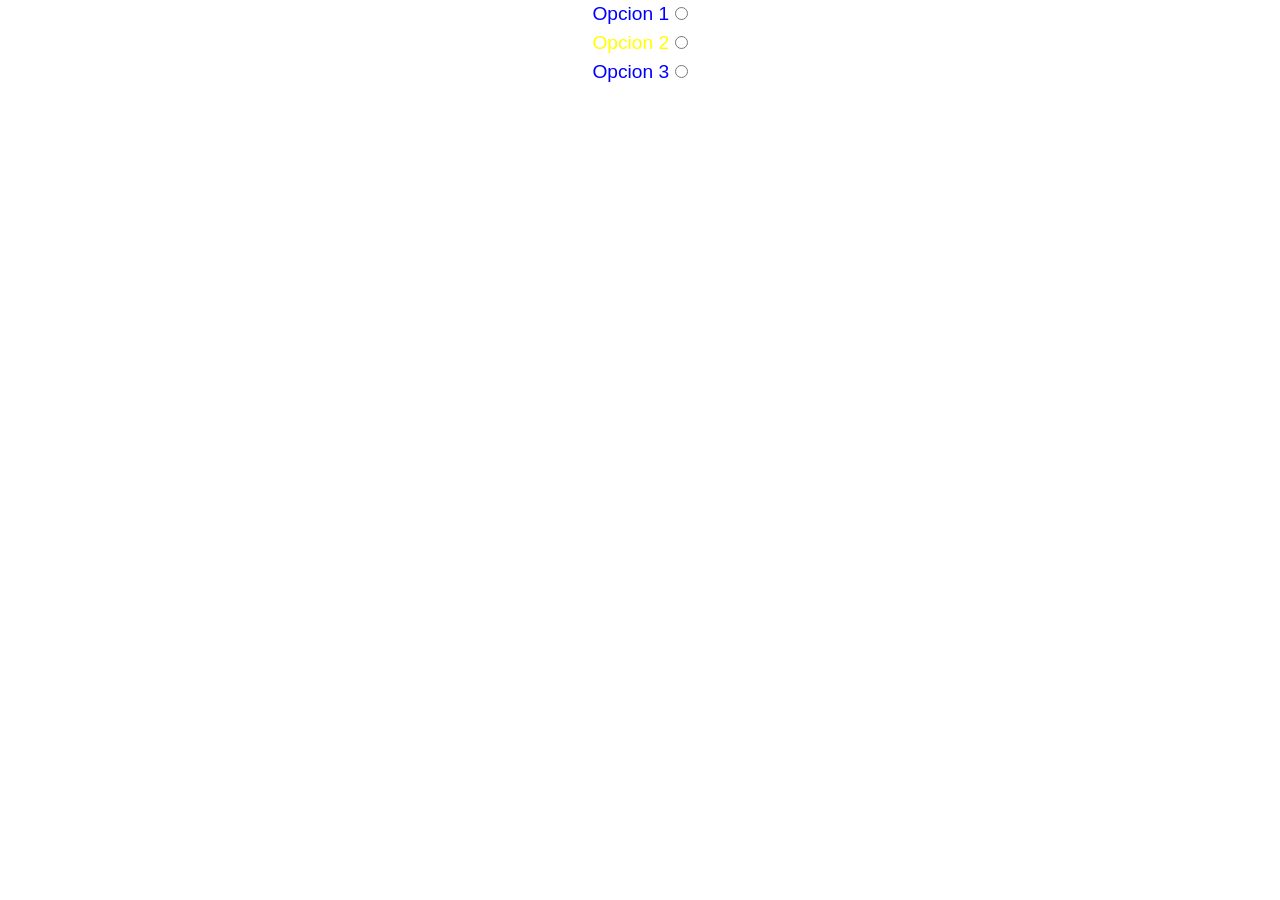
<file: punto10/index.html>
<!DOCTYPE html>
<html lang="en">
<head>
    <meta charset="UTF-8">
    <meta name="viewport" content="width=device-width, initial-scale=1.0">
    <title>Document</title>
    <link rel="stylesheet" type="text/css" href="../punto10/estilo.css">
    <link rel="stylesheet" href="https://stackpath.bootstrapcdn.com/bootstrap/4.5.0/css/bootstrap.min.css">
</head>
<body>
  
    <div class="container radioBtns">
       Opcion 1
       <input type="radio" onclick="opciones('1')" id="radioBtn_1"><br>        
       <font color="yellow">Opcion 2</font>
        <input type="radio" onclick="opciones('2')" id="radioBtn_2"><br>
       Opcion 3  
        <input type="radio" onclick="opciones('3')" id="radioBtn_3"><br>
    </div>
    <div class="parrafos">
        <p id="parrafo_1" class="oculto">Este es el parrafo de la opcion 1</p>
        <p id="parrafo_2" class="oculto"><font color="yellow">Este es el parrafo de la opcion 2</font></p>
        <p id="parrafo_3" class="oculto">Este es el parrafo de la opcion 3</p>
    </div>

    <script src="script.js"></script>
</body>
</html>
</file>
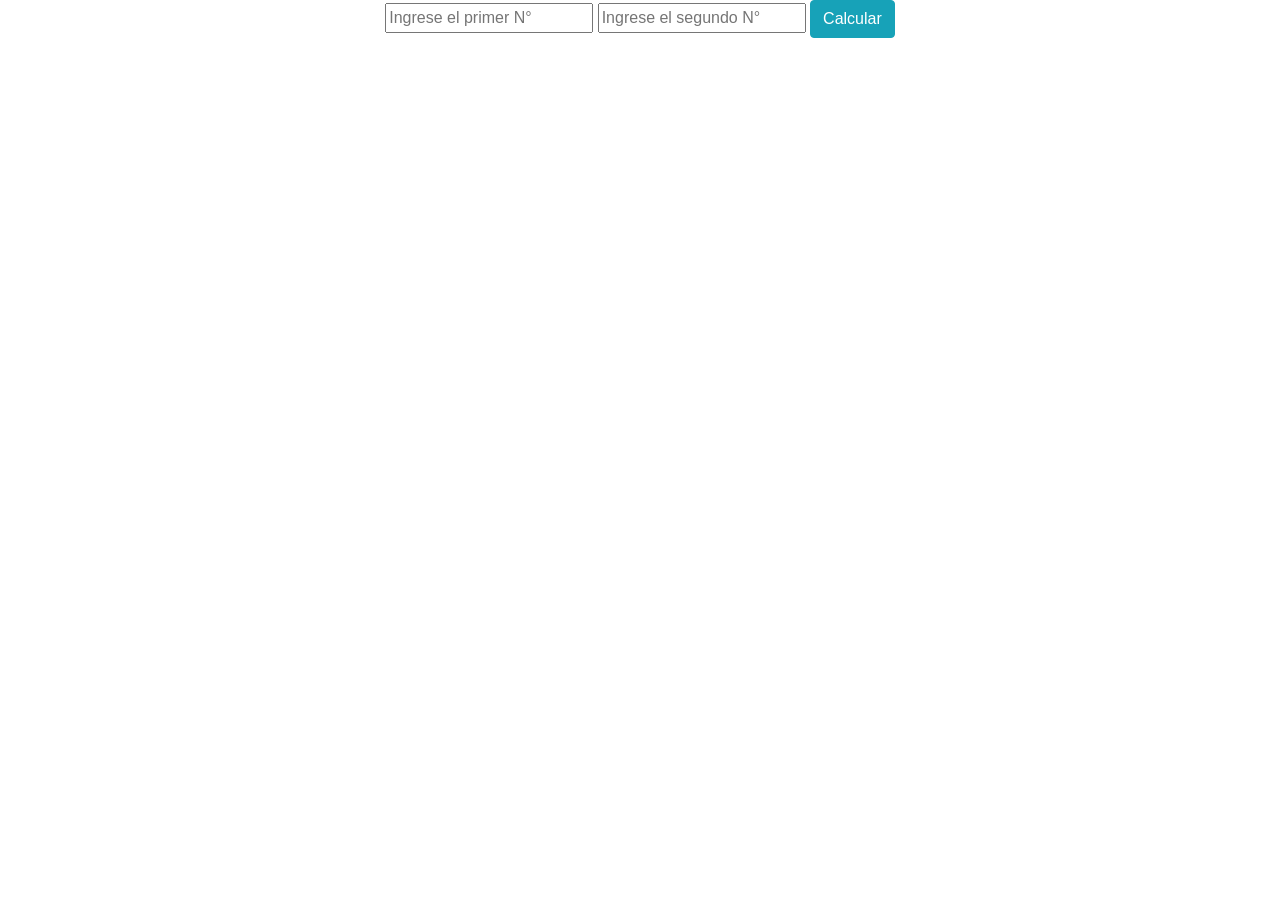
<file: punto2/index.html>
<!DOCTYPE html>
<html lang="en">
<head>
    <meta charset="UTF-8">
    <meta name="viewport" content="width=device-width, initial-scale=1.0">
    <title>Document</title>
   
    <link rel="stylesheet" href="https://stackpath.bootstrapcdn.com/bootstrap/4.5.0/css/bootstrap.min.css" integrity="sha384-9aIt2nRpC12Uk9gS9baDl411NQApFmC26EwAOH8WgZl5MYYxFfc+NcPb1dKGj7Sk" crossorigin="anonymous">

</head>
<body>
    
<div class="container" style="text-align: center;">
    <input type="number" placeholder="Ingrese el primer N°" id="numero1">
    <input type="number" placeholder="Ingrese el segundo N°" id="numero2">
    <button class="btn btn-info" onclick="sumarValores()">Calcular</button>
</div>



    <script src="script.js"></script>
</body>
</html>
</file>
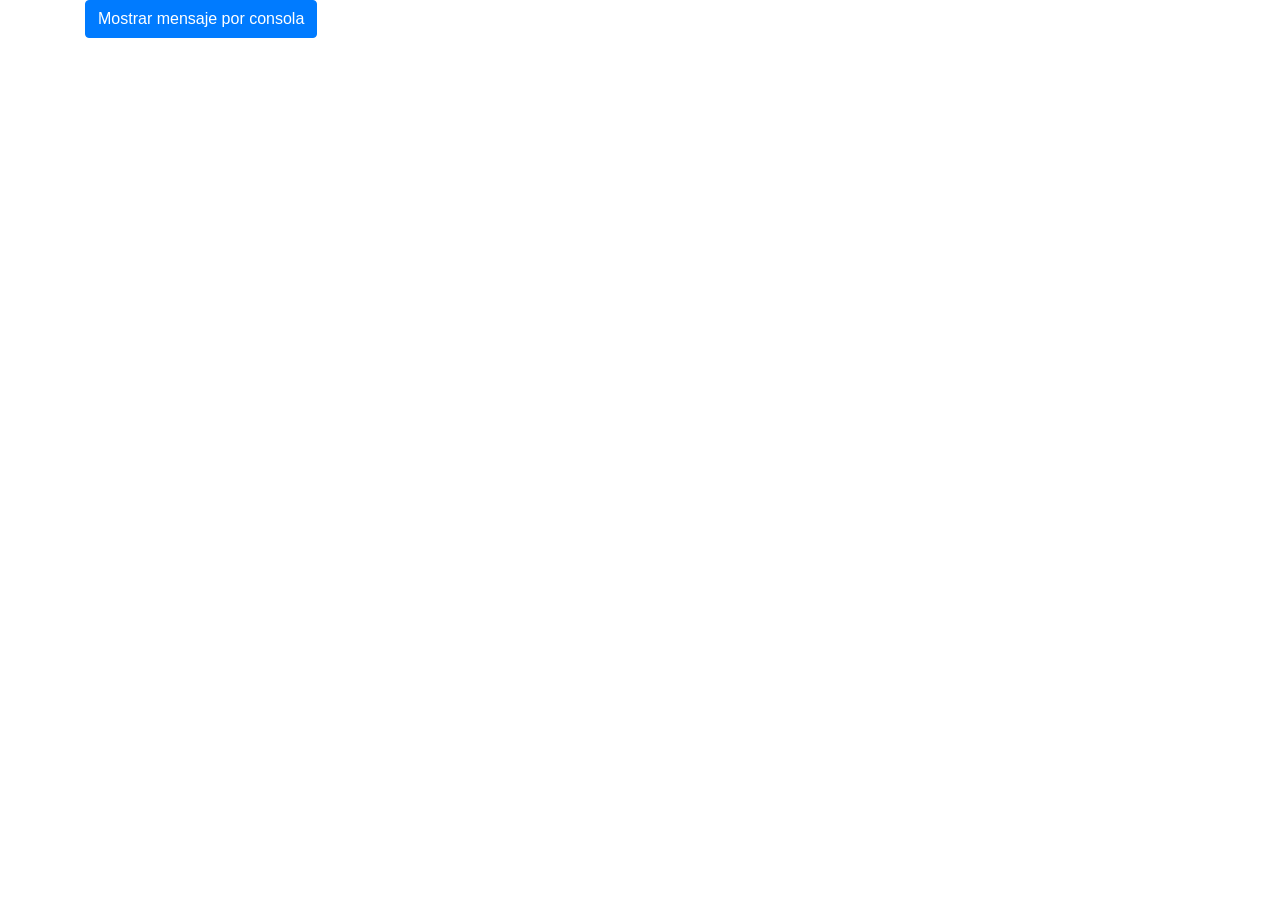
<file: punto3/index.html>
<!DOCTYPE html>
<html lang="en">
<head>
    <meta charset="UTF-8">
    <meta name="viewport" content="width=device-width, initial-scale=1.0">
    <title>Document</title>
    <link rel="stylesheet" href="https://stackpath.bootstrapcdn.com/bootstrap/4.5.0/css/bootstrap.min.css" integrity="sha384-9aIt2nRpC12Uk9gS9baDl411NQApFmC26EwAOH8WgZl5MYYxFfc+NcPb1dKGj7Sk" crossorigin="anonymous">

</head>
<body>
    
<div class="container">   
    <button class="btn btn-primary"  onclick="mostrarMensaje()">Mostrar mensaje por consola</button>
</div>



    <script src="script.js"></script>
</body>
</html>
</file>
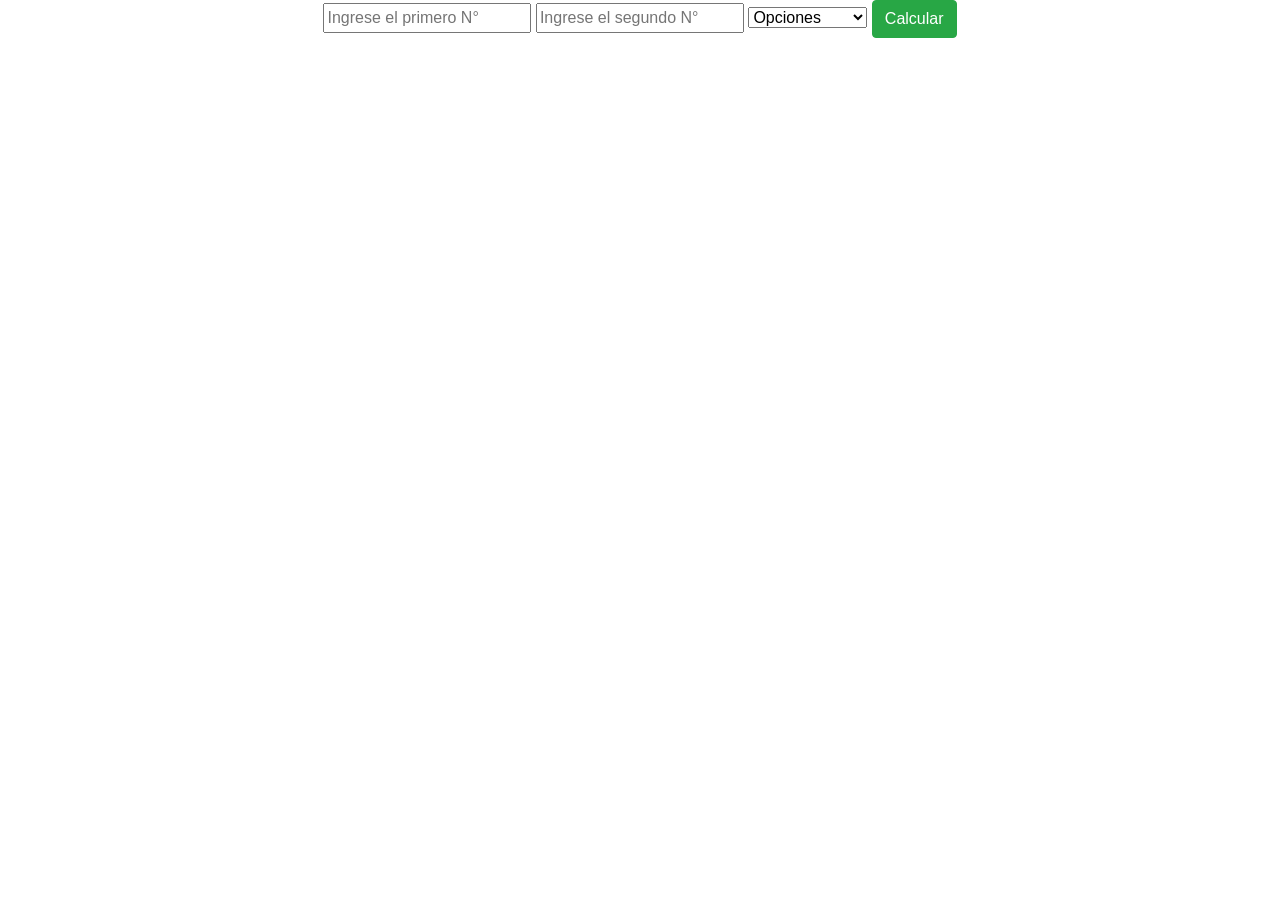
<file: punto5/index.html>
<!DOCTYPE html>
<html lang="en">
<head>
    <meta charset="UTF-8">
    <meta name="viewport" content="width=device-width, initial-scale=1.0">
    <link rel="stylesheet" href="https://stackpath.bootstrapcdn.com/bootstrap/4.5.0/css/bootstrap.min.css" integrity="sha384-9aIt2nRpC12Uk9gS9baDl411NQApFmC26EwAOH8WgZl5MYYxFfc+NcPb1dKGj7Sk" crossorigin="anonymous">
        <title>Document</title>
</head>
<body>
    
 <div class="container" style="text-align:center">
    <input type="number" placeholder="Ingrese el primero N°" required id="num1">
    <input type="number" placeholder="Ingrese el segundo N°" required id="num2">
    <select name="operacion" id="operacion">
        <option >Opciones</option>
        <option >Suma</option>
        <option >Resta</option>
        <option >Multiplicacion</option>
        <option >Division</option>
    </select>
    <button class="btn btn-success" onclick="calcularOperacion()">Calcular</button>
</div>

    <script src="script.js"></script>
</body>
</html>
</file>
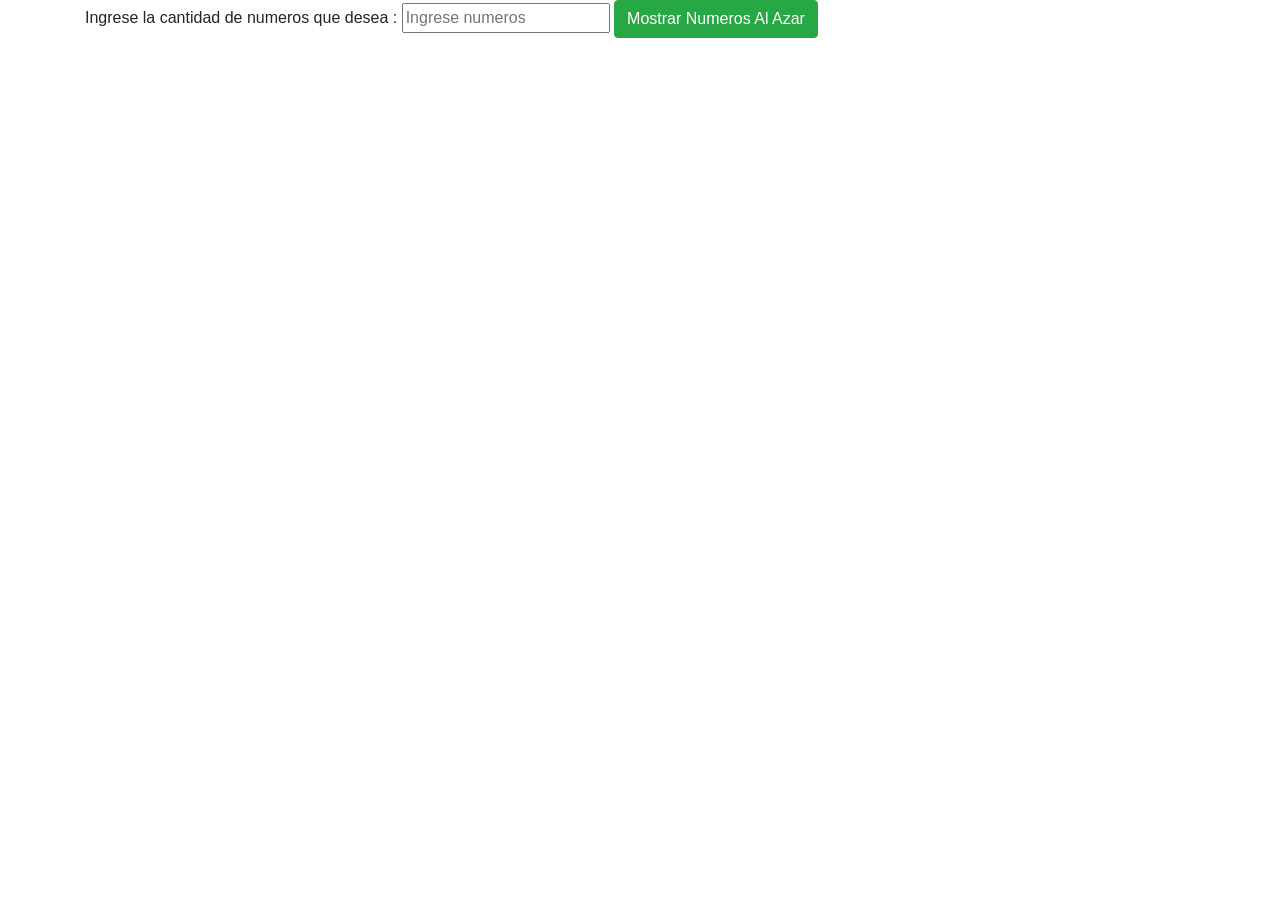
<file: punto6/index.html>
<!DOCTYPE html>
<html lang="en">
<head>
    <meta charset="UTF-8">
    <meta name="viewport" content="width=device-width, initial-scale=1.0">
    <title>Document</title>
    <link rel="stylesheet" href="https://stackpath.bootstrapcdn.com/bootstrap/4.5.0/css/bootstrap.min.css" integrity="sha384-9aIt2nRpC12Uk9gS9baDl411NQApFmC26EwAOH8WgZl5MYYxFfc+NcPb1dKGj7Sk" crossorigin="anonymous">
</head>
<body>
    
<div id="mostrar"></div>
<div class="container">
Ingrese la cantidad de numeros que desea : <input type="number" placeholder="Ingrese numeros" id="cantidad">
<button class="btn btn-success" onclick="numerosAlAzar()">Mostrar Numeros Al Azar</button>
</div>

    <script src="script.js"></script>
</body>
</html>
</file>
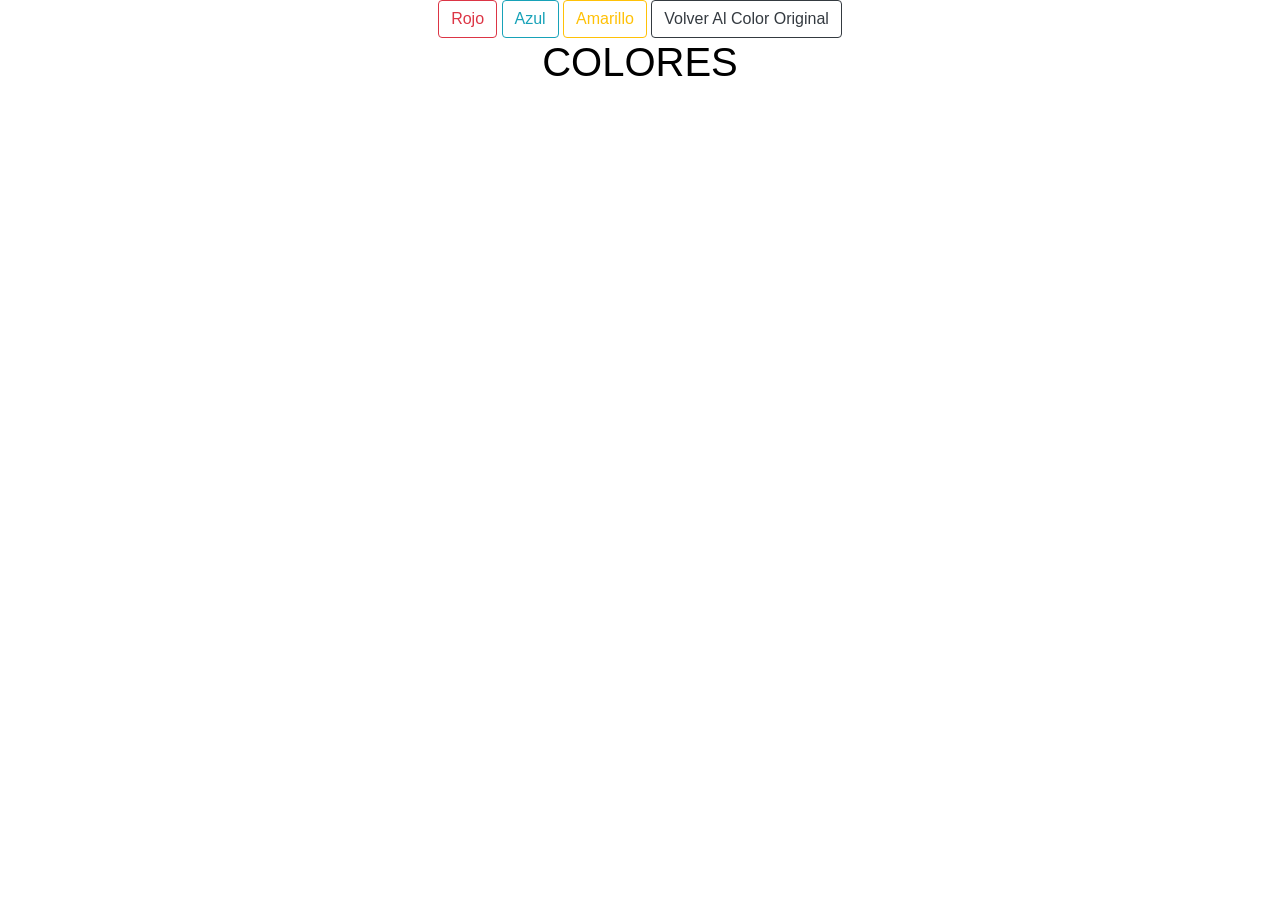
<file: punto7/index.html>
<!DOCTYPE html>
<html lang="en">
<head>
    <meta charset="UTF-8">
    <meta name="viewport" content="width=device-width, initial-scale=1.0">
    <title>Document</title>
    <link rel="stylesheet" href="https://stackpath.bootstrapcdn.com/bootstrap/4.5.0/css/bootstrap.min.css" integrity="sha384-9aIt2nRpC12Uk9gS9baDl411NQApFmC26EwAOH8WgZl5MYYxFfc+NcPb1dKGj7Sk" crossorigin="anonymous">
    <link rel="stylesheet" type="text/css" href="../punto7/estilo.css">
</head>
<body>
    
<div class="botones">
    <button class="btn btn-outline-danger" onclick="cambiarColor('r')">Rojo</button>
    <button class="btn btn-outline-info" onclick="cambiarColor('b')">Azul</button>
    <button class="btn btn-outline-warning" onclick="cambiarColor('y')">Amarillo</button>
    <button class="btn btn-outline-dark" onclick="cambiarColor('n')">Volver Al Color Original</button>
</div>

<div class="textoPlano" id="textoColores">
    <h1>COLORES</h1>
</div>

    <script src="script.js"></script>
</body>
</html>
</file>
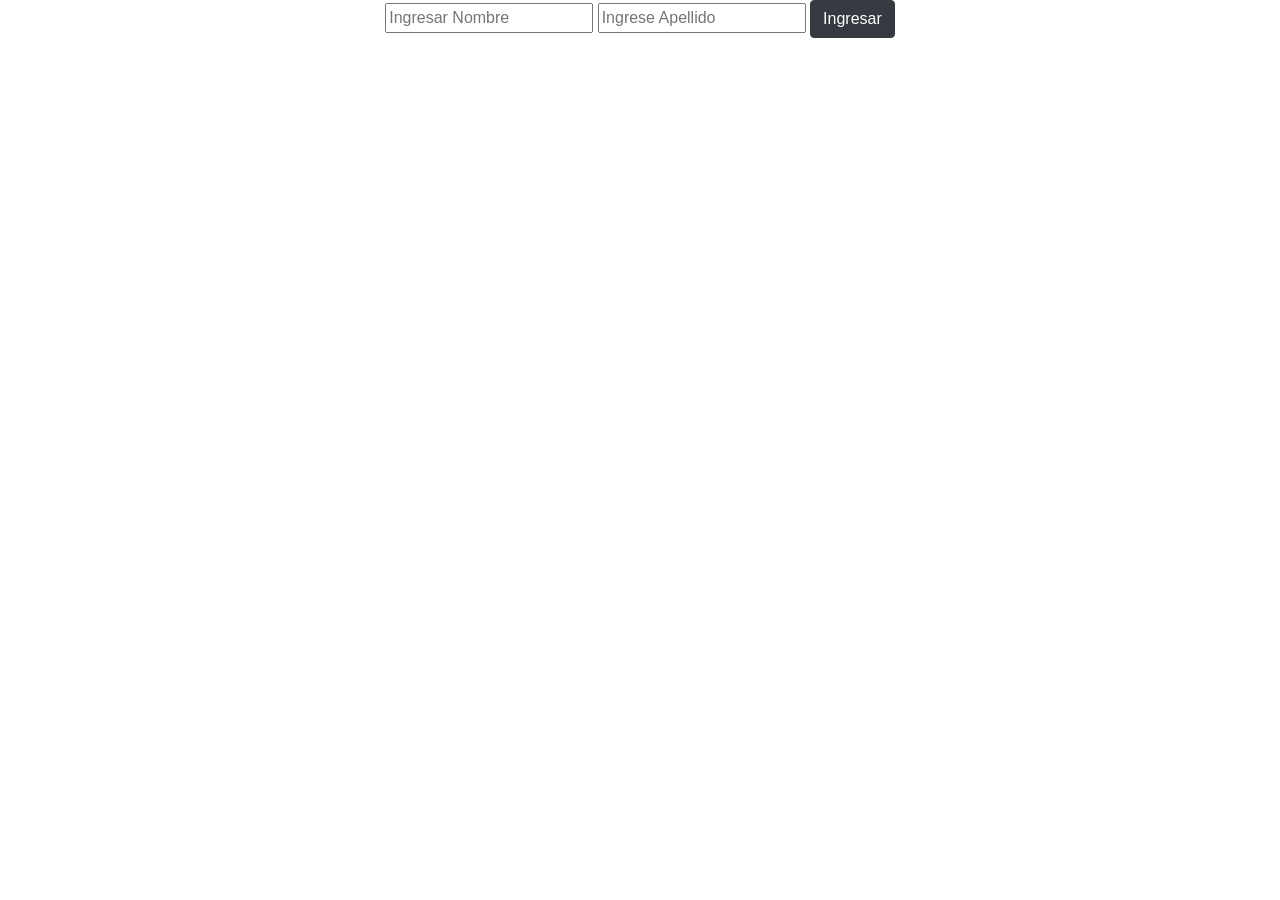
<file: punto8/index.html>
<!DOCTYPE html>
<html lang="en">
<head>
    <meta charset="UTF-8">
    <meta name="viewport" content="width=device-width, initial-scale=1.0">    
    <link rel="stylesheet" href="https://stackpath.bootstrapcdn.com/bootstrap/4.5.0/css/bootstrap.min.css"     integrity="sha384-9aIt2nRpC12Uk9gS9baDl411NQApFmC26EwAOH8WgZl5MYYxFfc+NcPb1dKGj7Sk" crossorigin="anonymous">

    <title>Document</title>
</head>
<body>


<form id="formularioBienvenida" style="text-align: center;">

    <input type="text" placeholder="Ingresar Nombre" required id="nombre">
    <input type="text" placeholder="Ingrese Apellido" required id="apellido">  
    <button class="btn btn-dark" onclick="ingreso()">Ingresar</button>
</form>



    <script src="script.js"></script>
</body>
</html>
</file>
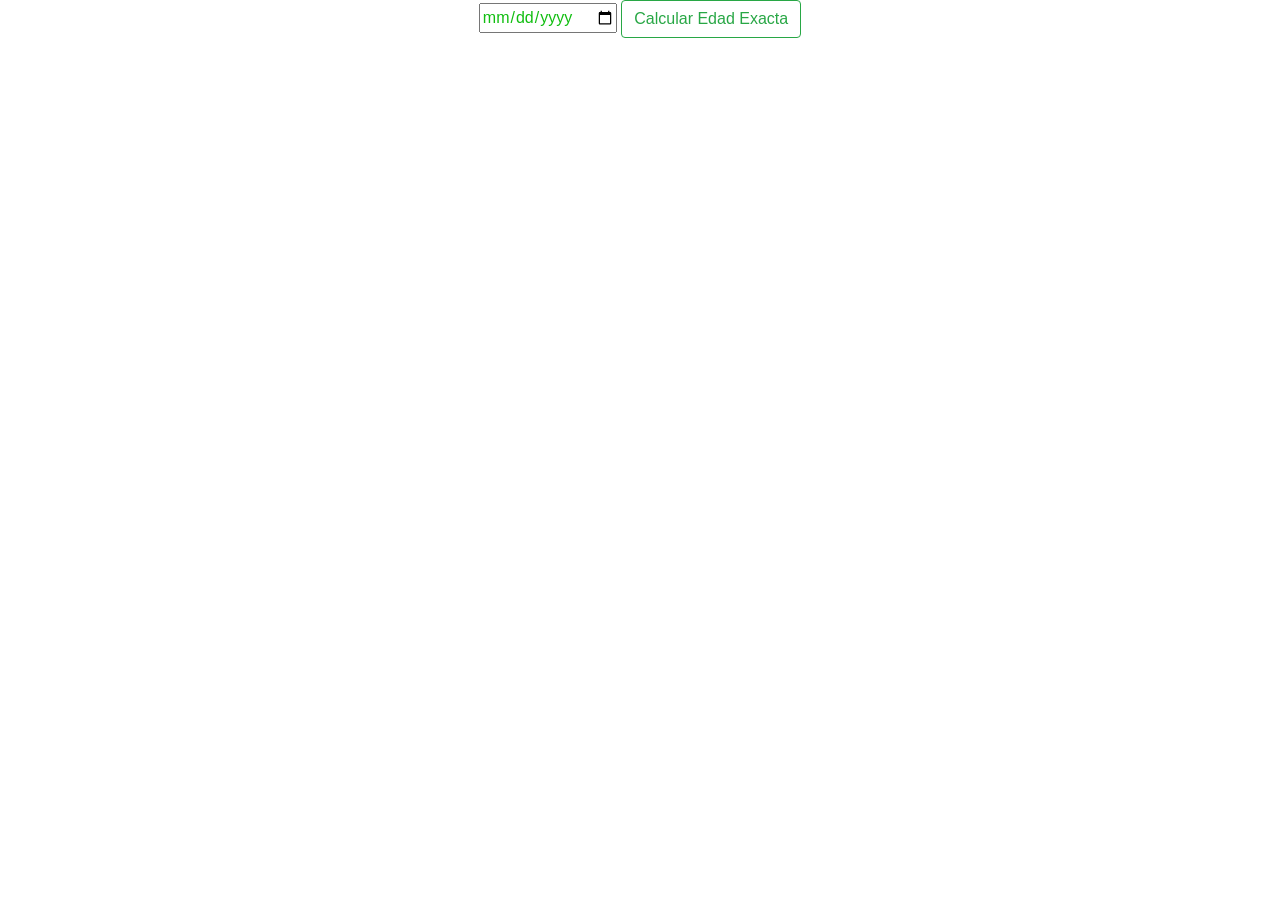
<file: punto9/index.html>
<!DOCTYPE html>
<html lang="en">
<head>
    <meta charset="UTF-8">
    <meta name="viewport" content="width=device-width, initial-scale=1.0">
    <link rel="stylesheet" href="https://stackpath.bootstrapcdn.com/bootstrap/4.5.0/css/bootstrap.min.css" integrity="sha384-9aIt2nRpC12Uk9gS9baDl411NQApFmC26EwAOH8WgZl5MYYxFfc+NcPb1dKGj7Sk" crossorigin="anonymous">
    <link rel="stylesheet" type="text/css" href="../punto9/estilo.css">
    <title>Document</title>
</head>
<body>
    

<div class="container custom">  
  <input class="buscador" type="date" id="fechaNacimiento">
  <button class="btn btn-outline-success" onclick="calcularEdad()">Calcular Edad Exacta</button>
</div>


    <script src="script.js"></script>
</body>
</html>
</file>
<file: punto10/estilo.css>
.oculto{
    display: none;
}
.visible{
    display: block;
}
.radioBtns{
    text-align: center;
    font-size: larger;
    color:blue;
}
.parrafos{
    text-align: center;
    font-size: xx-large;
    color: blue;
}
</file>
<file: punto7/estilo.css>
.botones{
    text-align: center;
}
.textoPlano{
    text-align: center;
    color: black;
}
.rojo{
color: red;
text-align: center;
}
.azul{
color: blue;
text-align: center;
}
.amarillo{
text-align: center;
color: yellow;
}
</file>
<file: punto9/estilo.css>
.custom{
    text-align: center;
}
.buscador{
    color: rgb(17, 190, 17);
}
</file>
